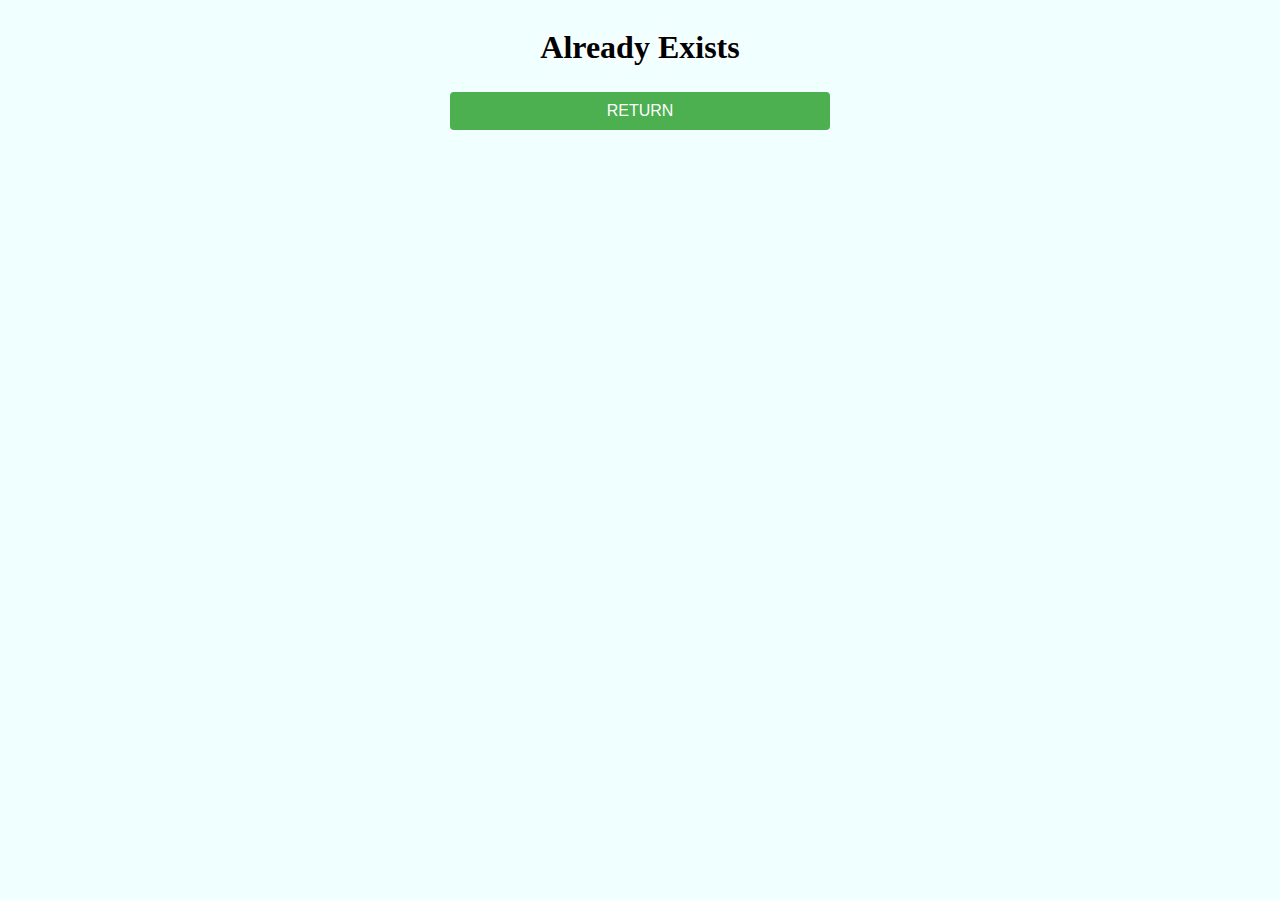
<file: templates/alreadyExists.html>
<!DOCTYPE html>
<html lang="en">
<head>
    <meta charset="UTF-8">
    <title>Already Exists</title>
    <link rel="stylesheet" type="text/css" href="/static/css/style.css">
    <link rel="icon" href="{{ url_for('static', filename='Ico.ico') }}" type="image/x-icon">
</head>
<body>
    <div class="center" style="flex-direction: column">
        <h1 class="textglow">Already Exists</h1>
        <button style="width: 30%;" class="custom-button" onclick="window.location.href = 'createID';">RETURN</button>
    </div>
</body>
</html>
</file>
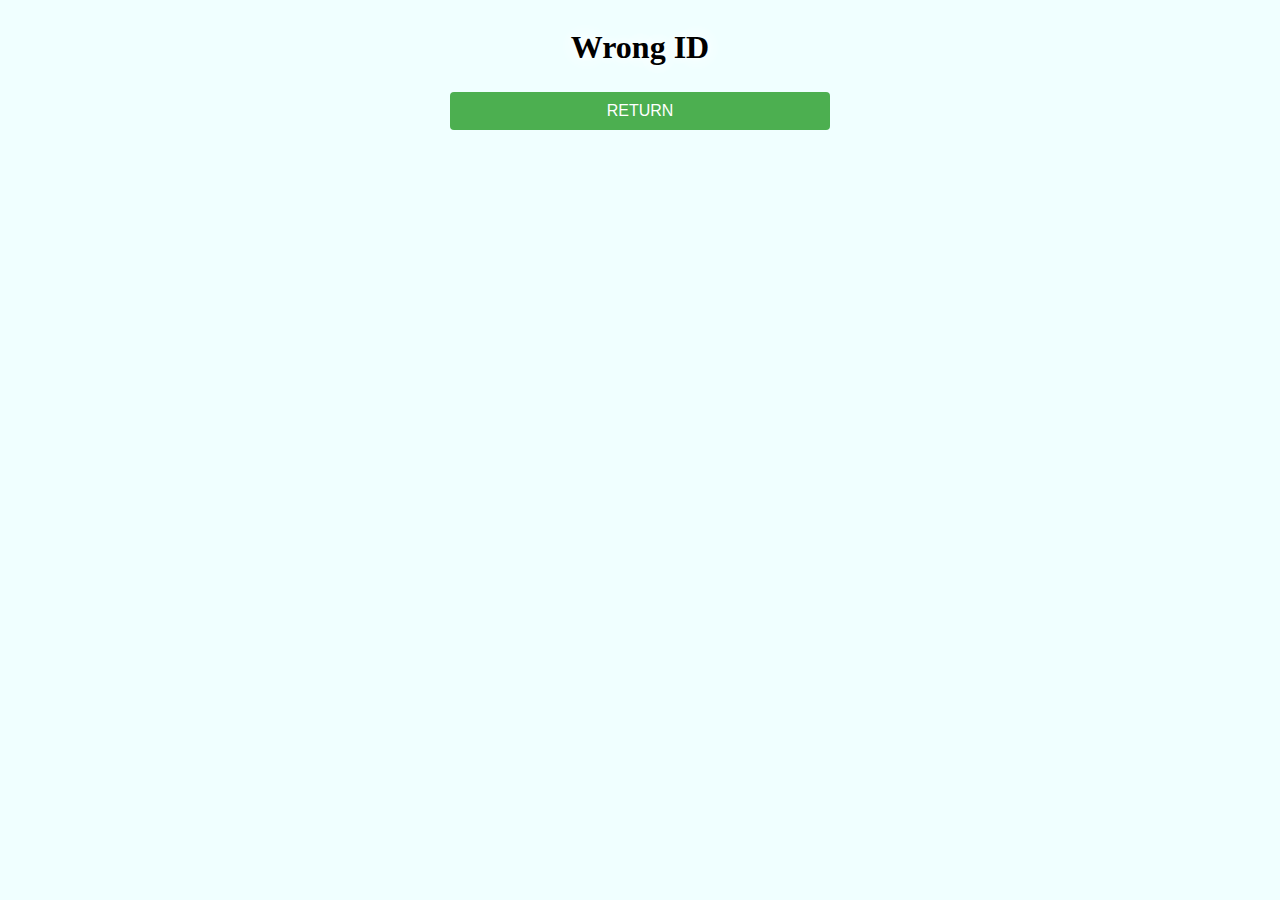
<file: templates/wrongID.html>
<!DOCTYPE html>
<html lang="en">
<head>
    <meta charset="UTF-8">
    <title>Wrong ID</title>
    <link rel="stylesheet" type="text/css" href="/static/css/style.css">
    <link rel="icon" href="{{ url_for('static', filename='Ico.ico') }}" type="image/x-icon">
</head>
<body>
    <div class="center" style="flex-direction: column">
        <h1 class="textglow">Wrong ID</h1>
        <button style="width: 30%;" class="custom-button" onclick="window.location.href = 'load';">RETURN</button>
    </div>
</body>
</html>
</file>
<file: static/css/style.css>
body {
    background-color: azure;
}

p {
    margin-top: 0;
    margin-bottom: 0;
}

.stacked {
    display:grid;
}

.oneone {
    grid-column: 1;
    grid-row: 1;
}

.logout {
    display: flex;
    justify-content: end;
    flex-direction: row;
}

.header {
    font-family: Impact, Haettenschweiler, 'Arial Narrow Bold', sans-serif;
    font-size: 80px;
    font-weight: bolder;
    text-align: center;
}

.head {
    background-color: lightgray;
    font-family: Impact, Haettenschweiler, 'Arial Narrow Bold', sans-serif;
    font-size: 40px;
    font-weight: bolder;
    text-align: center;
}

.username {
    font-family: Impact, Haettenschweiler, 'Arial Narrow Bold', sans-serif;
    font-size: 40px;
    font-weight: bolder;
    text-align: center;
}

.start {
    display: flex;
    flex-direction: column;
}

.buttonForLogin {
    width: 100%;
    display: flex;
    justify-content: center;
    margin-top: 100px;
}

.start-button {
    width: 10%;
    justify-content: center;
}

.login {
    width: 15%;
    display: flex;
    justify-content: center;
    margin-top: 100px;
    flex-direction: column;
}

.submit {
    display: flex;
    width: 100%;
    box-sizing: border-box;
}

.container {
    display: flex;
    flex-direction: column;
    justify-content: space-between;
    align-items: center;
    height: 100%;
}

.custom-button {
    background-color: #4CAF50;
    border: none;
    color: white;
    padding: 10px 20px;
    text-align: center;
    text-decoration: none;
    display: inline-block;
    font-size: 16px;
    margin: 4px 2px;
    cursor: pointer;
    border-radius: 4px;
}

.fadetooutside {
    margin: 50px;
    box-shadow: 0px 0px 20px 30px gray;
    background-color : gray;
}

.textglow {
    text-shadow: 0 0 10px #fff, 0 0 20px #fff, 0 0 30px #fff;
}

.content {
    display: flex;
    flex-direction: row;
}

.load-store {
    flex-grow: 1;
}

.center {
    display: flex;
    justify-content: center;
    align-items: center;
}

.buttons {
    display: flex;
}

.ta {
    resize: none;
    box-sizing: border-box;
    width: 100%;
    height: auto;
    background: white;
    border-width: 2px;
    border-color: black;
    border-style: outset;
}
</file>
